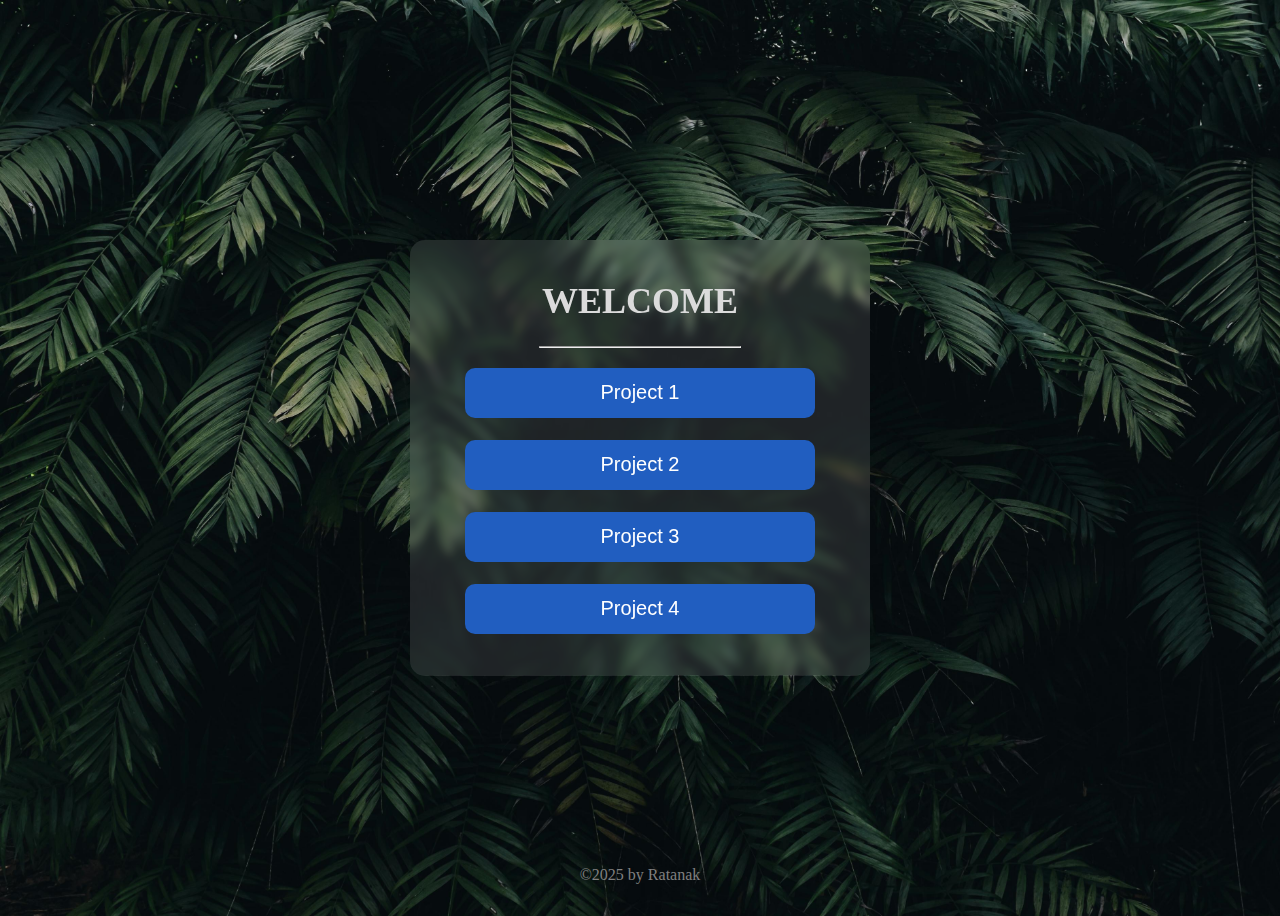
<file: index.html>
<!DOCTYPE html>
<html lang="en">
<head>
  <meta charset="UTF-8">
  <meta name="viewport" content="width=device-width, initial-scale=1.0">
  <link rel="stylesheet" href="css/style.css">
  <title>Welcome</title>
</head>
<body>
  <div class="contain">
    <div class="welcome">
      <h1>WELCOME</h1>
      <hr>
    </div>
    <a href="myProject/project-1.html" target="_blank">
      <button>Project 1</button>
    </a>
    <a href="myProject/project-2.html" target="_blank">
      <button>Project 2</button>
    </a>
    <a href="myProject/project-3.html" target="_blank">
      <button>Project 3</button>
    </a>
    <a href="myProject/project-4.html" target="_blank">
      <button>Project 4</button>
    </a>
  </div>
  <footer>
    <p>&copy;2025 by Ratanak</p>
  </footer>
</body>
</html>
</file>
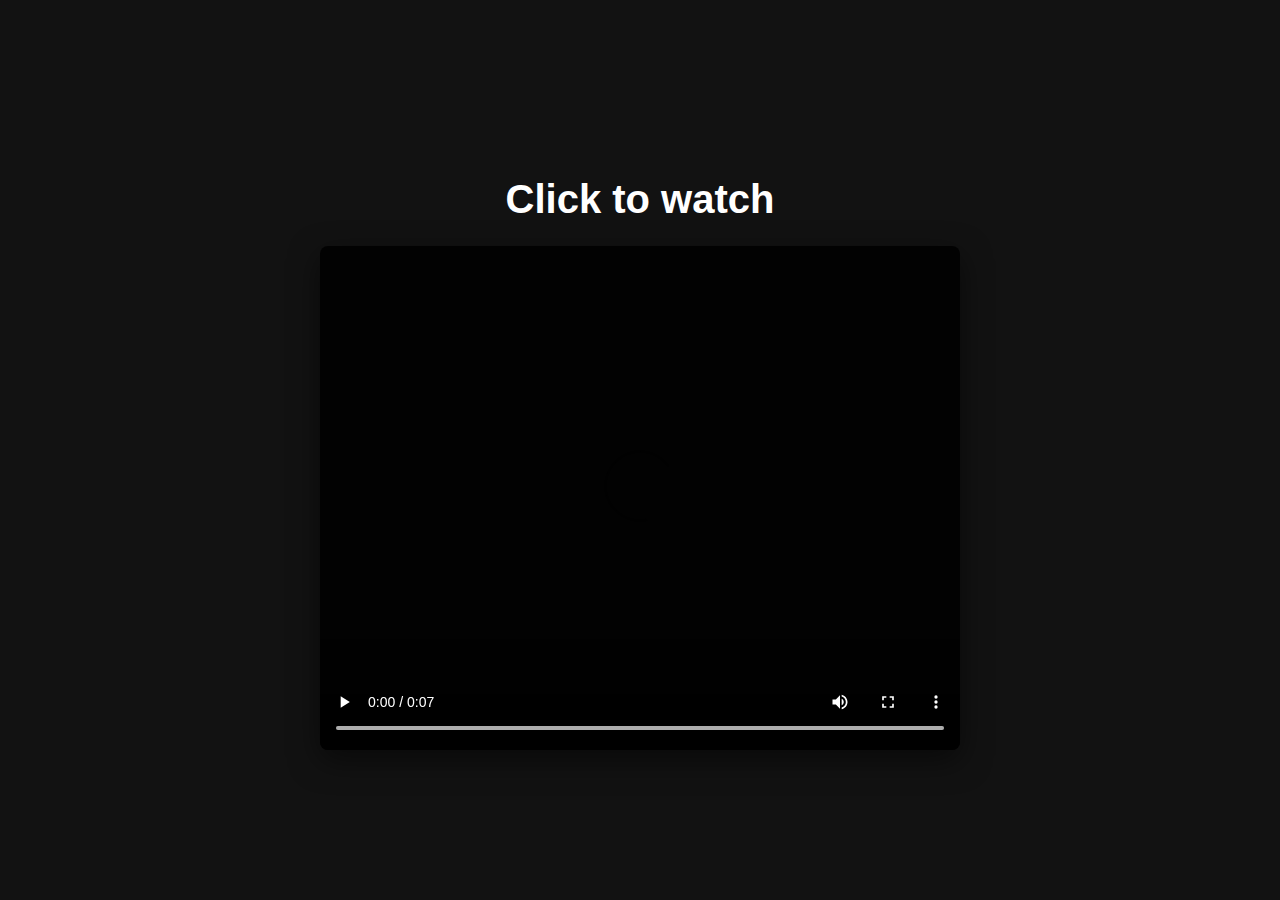
<file: meme/index.html>
<!DOCTYPE html>
<html lang="en">
<head>
    <meta charset="UTF-8">
    <meta name="viewport" content="width=device-width, initial-scale=1.0">
    <title>Hasha!</title>
    <style>
        body {
            background-color: #121212;
            color: #ffffff;
            font-family: -apple-system, BlinkMacSystemFont, "Segoe UI", Roboto, Helvetica, Arial, sans-serif;
            display: flex;
            flex-direction: column;
            justify-content: center;
            align-items: center;
            height: 100vh;
            margin: 0;
            text-align: center;
            overflow: hidden;
        }

        h1 {
            margin-bottom: 24px;
            font-size: 2.5rem;
        }

        .video-container {
            position: relative;
            width: 70vw; /* Reduced from 90vw */
            max-width: 640px; /* Reduced from 880px */
            /* 16:9 aspect ratio */
            padding-top: 39.375%; /* (9 / 16 * 100) * 0.7 to maintain aspect ratio */
            height: 0;
            border-radius: 8px;
            overflow: hidden;
            box-shadow: 0 10px 30px rgba(0, 0, 0, 0.5);
        }

        .video-container iframe,
        .video-container video {
            position: absolute;
            top: 0;
            left: 0;
            width: 100%;
            height: 100%;
            border: 0;
            object-fit: cover; /* Ensures the video covers the container */
        }
    </style>
</head>
<body>
    <h1>Click to watch</h1>
    <div class="video-container">
        <video loop playsinline controls>
            <source src="rickroll.mp4" type="video/mp4">
            Your browser does not support the video tag.
        </video>
    </div>
</body>
</html>
</file>
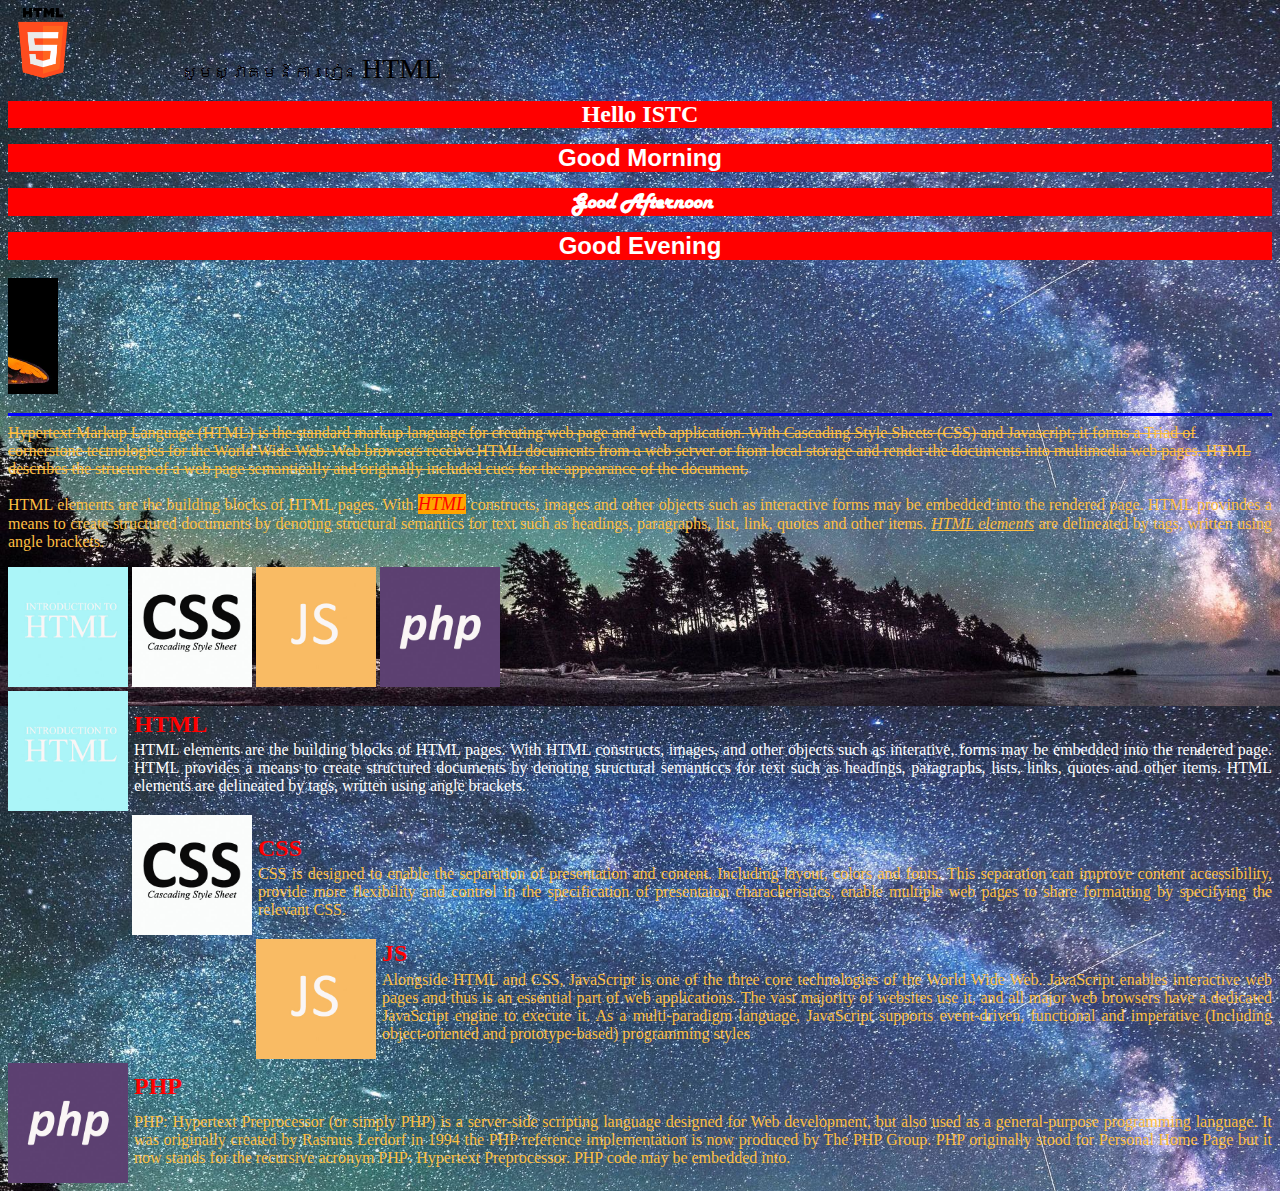
<file: myProject/project-1.html>
<!DOCTYPE html>
<html>
    <head>
        <meta charset="UTF-8">
        <meta name="viewport" content="width=device-width, initial-scale=1.0">
        <title>My Web Page</title>
        <style>
            body {
                background-image: url("../images/background.jpg");
                background-size: contain;
                background-repeat: repeat-y;
            }
            .km {
                padding-left: 100px;
            }
            .en {
                font-size: 28px;
            }
            h1 {
                background-color: red;
                color: white;
                text-align: center;
                font-size: 24px;
            }
            h1.hello-istc {
                font-family: 'Times New Roman', Times, serif;
            }
            h1.good-morning {
                font-family: 'Gill Sans', 'Gill Sans MT', Calibri, 'Trebuchet MS', sans-serif;
            }
            h1.good-afternoon {
                font-family: 'harlenkin';
            }
            h1.good-evening {
                font-family: 'Arial Narrow', sans-serif;
            }
            @font-face {
                font-family: 'harlenkin';
                src: url(../Font/Harlekin-Regular.otf);
            }
            video {
                width: 120px;
                height: 120px;
            }
            mark {
                color: red;
                font-size: 18px;
                font-style: italic;
                background-color: orange;
            }
            s, p {
                color: rgb(254, 191, 65);
            }
            p {
                text-align: justify;
            }
            img.logo1 {
                width: 120px;
                height: 120px;
            }
            img.html-info {
                width: 120px;
                height: 120px;
            }
            .html-info {
                display: flex;
            }
            .html-info1 {
                display: flex;
                justify-content: center;
                flex-direction: column;
            }
            .html-info1 p {
                color: white;
                margin-top: 0px;
                margin-left: 6px;
            }
            .html-info1 h2 {
                color: red;
                margin-bottom: 3px;
                margin-left: 6px;
            }
            .css-info {
                display: flex;
                margin-top: 4px;
                padding-left: 124px;
            }
            .css-info1 {
                display: flex;
                justify-content: center;
                flex-direction: column;
            }
            .css-info1 p {
                margin-top: 0px;
                margin-left: 6px;
            }
            .css-info1 h2 {
                color: red;
                margin-bottom: 3px;
                margin-left: 6px;
            }
            .js-info {
                display: flex;
                margin-top: 4px;
                padding-left: 248px;;
            }
            .js-info1 {
                display: flex;
                justify-content: center;
                flex-direction: column;
            }
            .js-info1 p {
                margin-top: auto;
                margin-left: 6px;
            }
            .js-info1 h2 {
                color: red;
                margin-top: auto;
                margin-bottom: 3px;
                margin-left: 6px;
            }
            .php-info {
                display: flex;
                margin-top: 4px;
            }
            .php-info1 {
                display: flex;
                justify-content: center;
                flex-direction: column;
            }
            .php-info1 p {
                margin-top: auto;
                margin-left: 6px;;
            }
            .php-info1 h2 {
                color: red;
                margin-top: auto;
                margin-bottom: 3px;
                margin-left: 6px;
            }
        </style>
    </head>
    <body>
        <img width="70px" height="70px" src="../images/html-5.png" alt="html-5">
        <span class="km">សូមស្វាគមន៍ការរៀន </span>
        <span class="en">HTML</span>

        <h1 class="hello-istc">Hello ISTC</h1>
        <h1 class="good-morning">Good Morning</h1>
        <h1 class="good-afternoon">Good Afternoon</h1>
        <h1 class="good-evening">Good Evening</h1>
        <marquee direction="right">
            <span>
                <mark>
                    Monday 1<sup>th</sup>
                </mark>
                <video muted autoplay loop>
                    <source src="../video/butterfly.mp4" type="video/mp4">
                </video>
            </span>
        </marquee>
        <hr color="blue" size="3px">
        <s>Hypertext Markup Language (HTML) is the standard markup language for creating web page and web application. With Cascading Style Sheets (CSS) and Javascript, it forms a Triad of cornerstone tectnologies for the World Wide Web. Web browsers receive HTML documents from a web server or from local storage and render the documents into multimedia web pages. HTML describes the structure of a web page semantically and originally included cues for the appearance of the document.</s>
        <p>HTML elements are the building blocks of HTML pages. With <mark>HTML</mark> constructs, images and other objects such as interactive forms may be embedded into the rendered page. HTML provindes a means to create structured documents by denoting structural semantics for text such as headings, paragraphs, list, link, quotes and other items. <i><u>HTML elements</u></i> are delineated by tags, written using angle brackets.</p>
        <span>
            <img class="logo1" src="../images/HTML.jpg" alt="html.jpg">
            <img class="logo1" src="../images/CSS.jpg" alt="css.jpg">
            <img class="logo1" src="../images/JS.jpg" alt="js.jpg">
            <img class="logo1" src="../images/PHP.jpg" alt="php.jpg">
        </span>
        <div class="html-info">
            <img class="html-info" src="../images/HTML.jpg" alt="html.jpg">
            <div class="html-info1">
                <h2>HTML</h2>
                <p>HTML elements are the building blocks of HTML pages. With HTML constructs, images, and other objects such as interative, forms may be embedded into the rendered page. HTML provides a means to create structured documents by denoting structural semanticcs for text such as headings, paragraphs, lists, links, quotes and other items. HTML elements are delineated by tags, written using angle brackets.</p>
            </div>
        </div>
        <div class="css-info">
            <img class="logo1" src="../images/CSS.jpg" alt="css.jpg">
            <div class="css-info1">
                <h2>CSS</h2>
                <p>CSS is designed to enable the separation of presentation and content. Including layout, colors and fonts. This separation can improve content accessibility, provide more flexibility and control in the specification of presentaion characheristics, enable multiple web pages to share formatting by specifying the relevant CSS.</p>
            </div>
        </div>
        <div class="js-info">
            <img class="logo1" src="../images/JS.jpg" alt="js.jpg">
            <div class="js-info1">
                <h2>JS</h2>
                <p>Alongside HTML and CSS, JavaScript is one of the three core technologies of the World Wide Web. JavaScript enables interactive web pages and thus is an essential part of web applications. The vast majority of websites use it, and all major web browsers have a dedicated JavaScript engine to execute it. As a multi-paradigm language, JavaScript supports event-driven, functional and imperative (Including object-oriented and prototype-based) programming styles</p>
            </div>
        </div>
        <div class="php-info">
            <img class="logo1" src="../images/PHP.jpg" alt="php.jpg">
            <div class="php-info1">
                <h2>PHP</h2>
                <p>PHP: Hypertext Preprocessor (or simply PHP) is a server-side scripting language designed for Web development, but also used as a general-purpose programming language. It was originally created by Rasmus Lerdorf in 1994 the PHP reference implementation is now produced by The PHP Group. PHP originally stood for Personal Home Page but it now stands for the recursive acronym PHP: Hypertext Preprocessor. PHP code may be embedded into.</p>
            </div>
        </div>
    </body>
</html>
</file>
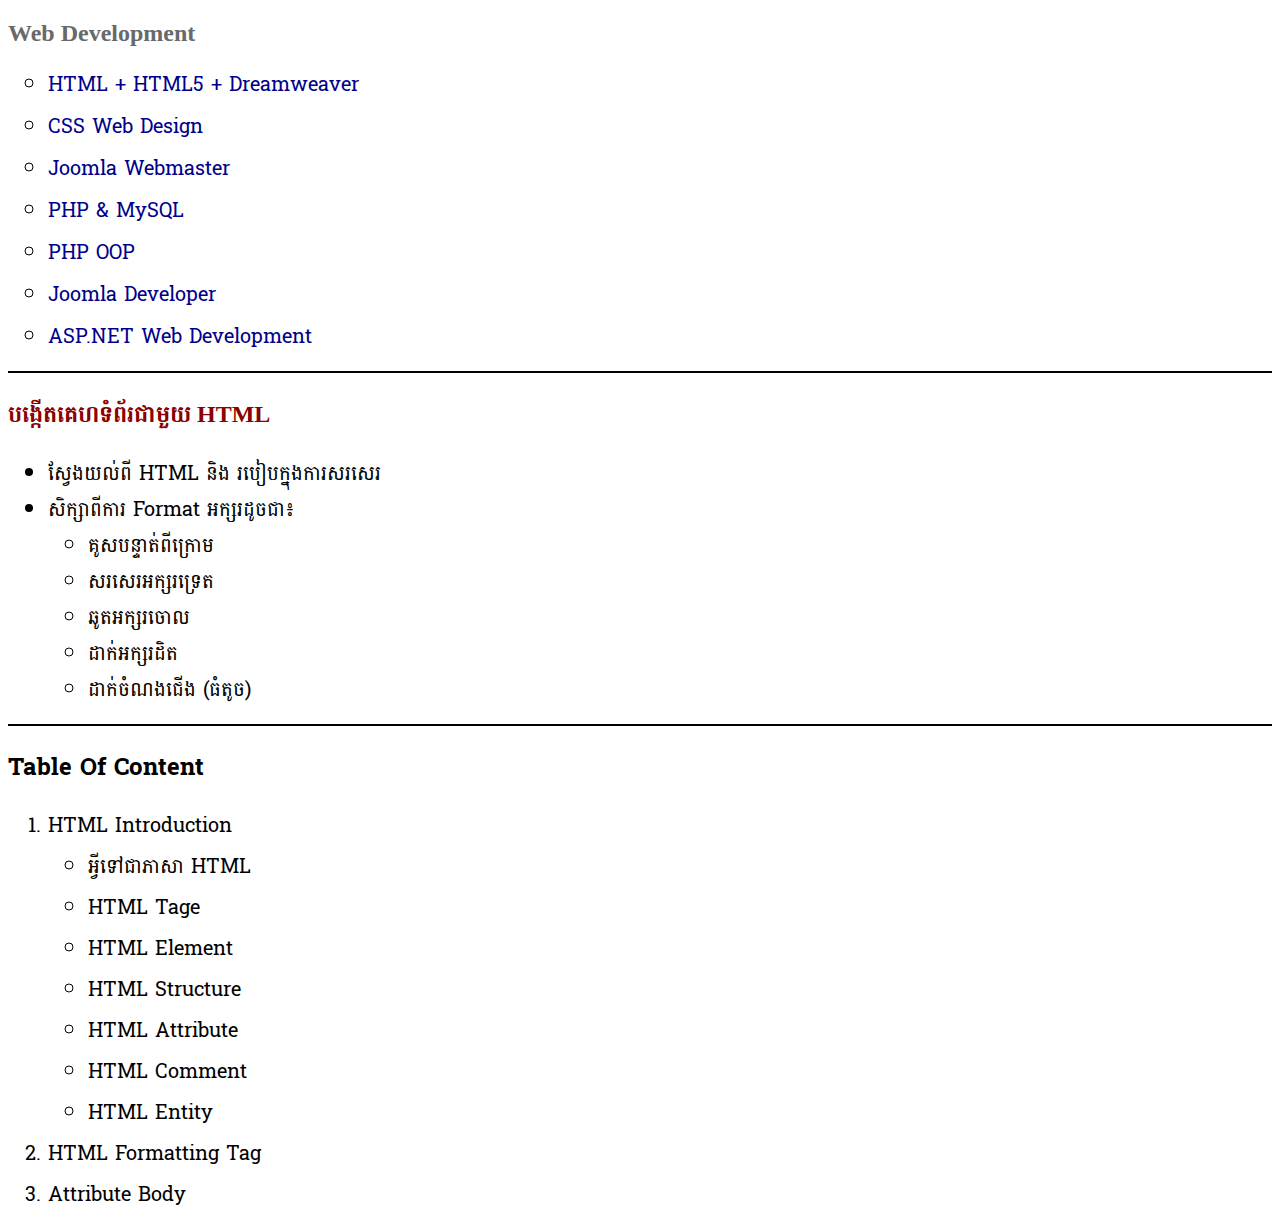
<file: myProject/project-2.html>
<!DOCTYPE html>
<html>
  <head>
    <title>Welcome</title>
    <link rel="preconnect" href="https://fonts.googleapis.com">
<link rel="preconnect" href="https://fonts.gstatic.com" crossorigin>
<link href="https://fonts.googleapis.com/css2?family=Battambang:wght@100;300;400;700;900&display=swap" rel="stylesheet">
    <style>
      h2{
        font-size: 24px;
      }
      li{
        font-size: 20px;
      }
      hr{
        border: 1px solid black;
      }
      .section-1 h2{
        color: dimgray;
      }
      .section-1 li{
        color: darkblue;
        margin-top: 6px;
      }
      .section-1 li::marker{
        color: black;
      }

      .section-2 h2{
        color: darkred;
        font-family: 'Times New Roman','Battambang', cursive;
      }
      .section-2 li{
        font-family: 'Battambang', cursive;
      }

      .section-3 h2, li{
        font-family: 'Battambang', cursive;
      }
      .section-3 li{
        margin-top: 5px;
      }
    </style>
  </head>
  <body>
    <div class="section-1">
      <h2>Web Development</h2>
      <ul type="circle">
        <li>HTML + HTML5 + Dreamweaver</li>
        <li>CSS Web Design</li>
        <li>Joomla Webmaster</li>
        <li>PHP & MySQL</li>
        <li>PHP OOP</li>
        <li>Joomla Developer</li>
        <li>ASP.NET Web Development</li>
      </ul>
    </div>
    <div class="section-2">
      <hr>
      <h2>បង្កើតគេហទំព័រជាមួយ HTML</h2>
      <ul>
        <li>ស្វែងយល់ពី HTML និង របៀបក្នុងការសរសេរ</li>
        <li>សិក្សាពីការ Format អក្សរដូចជា៖</li>
        <ul type="circle">
          <li>គូសបន្ទាត់ពីក្រោម</li>
          <li>សរសេរអក្សរទ្រេត</li>
          <li>ឆូតអក្សរចោល</li>
          <li>ដាក់អក្សរដិត</li>
          <li>ដាក់ចំណងជើង (ធំតូច)</li>
        </ul>
      </ul>
    </div>
    <hr>
    <div class="section-3">
      <h2>Table Of Content</h2>
      <ol>
        <li>HTML Introduction</li>
        <ul>
          <li>អ្វីទៅជាភាសា HTML</li>
          <li>HTML Tage</li>
          <li>HTML Element</li>
          <li>HTML Structure</li>
          <li>HTML Attribute</li>
          <li>HTML Comment</li>
          <li>HTML Entity</li>
        </ul>
        <li>HTML Formatting Tag</li>
        <li>Attribute Body</li>
      </ol>
    </div>
  </body>
</html>
</file>
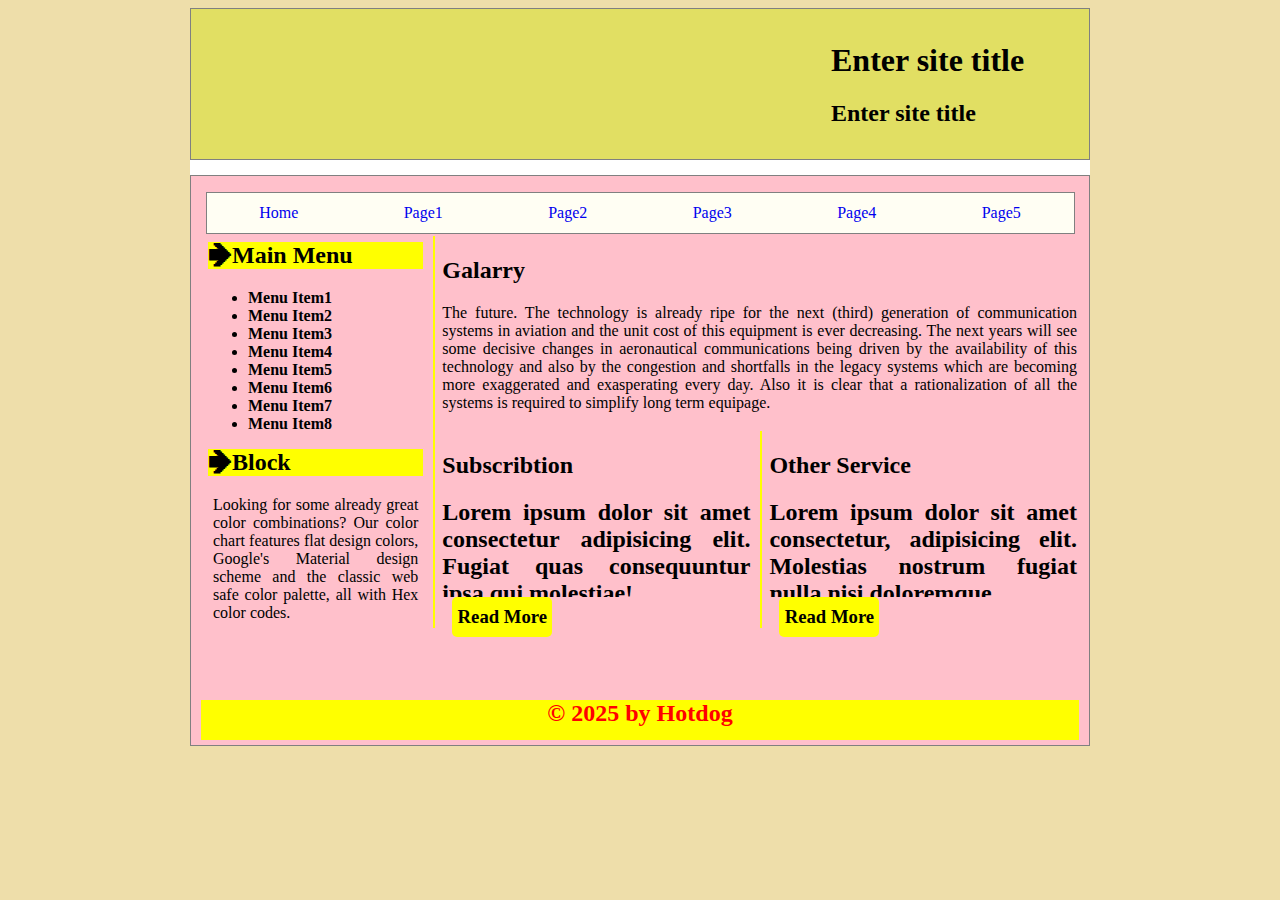
<file: myProject/project-3.html>
<!DOCTYPE html>
<html lang="en">
<head>
  <meta charset="UTF-8">
  <meta name="viewport" content="width=device-width, initial-scale=1.0">
  <link rel="stylesheet" href="../css/project-3.css">
  <title>Project-3</title>
</head>
<body>
  <div class="main-body">
    <div class="heads">
      <h1>Enter site title</h1>
      <h2>Enter site title</h2>
    </div>
    <div class="hr"></div>
    <div class="bodys">
      <div class="nav-bar">
        <ul type="none">
          <li><a href="#">Home</a></li>
          <li><a href="#">Page1</a></li>
          <li><a href="#">Page2</a></li>
          <li><a href="#">Page3</a></li>
          <li><a href="#">Page4</a></li>
          <li><a href="#">Page5</a></li>
        </ul>
      </div>
      <div class="content">
        <table>
          <tr>
            <th rowspan="2" class="left">
              <h2>&#129154;Main Menu</h2>
              <ul>
                <li>Menu Item1</li>
                <li>Menu Item2</li>
                <li>Menu Item3</li>
                <li>Menu Item4</li>
                <li>Menu Item5</li>
                <li>Menu Item6</li>
                <li>Menu Item7</li>
                <li>Menu Item8</li>
              </ul>
              <h2>&#129154;Block</h2>
              <p>Looking for some already great color combinations? Our color chart features flat design colors, Google's Material design scheme and the classic web safe color palette, all with Hex color codes.</p>
            </th>
            <th colspan="2" class="right">
              <h2 class="right">Galarry</h2>
              <p>The future. The technology is already ripe for the next (third) generation of communication systems in aviation and the unit cost of this equipment is ever decreasing. The next years will see some decisive changes in aeronautical communications being driven by the availability of this technology and also by the congestion and shortfalls in the legacy systems which are becoming more exaggerated and exasperating every day. Also it is clear that a rationalization of all the systems is required to simplify long term equipage.</p>
            </th>
          </tr>
          <tr class="paragraph">
            <td class="left">
              <h2>Subscribtion</h2>
              <h2>Lorem ipsum dolor sit amet consectetur adipisicing elit. Fugiat quas consequuntur ipsa qui molestiae!</h2>
              <div class="td-left">
                <h3>Read More</h3>
              </div>
            </td>
            <td class="right">
              <h2>Other Service</h2>
              <h2>Lorem ipsum dolor sit amet consectetur, adipisicing elit. Molestias nostrum fugiat nulla nisi doloremque.</h2>
              <div class="td-right">
                <h3>Read More</h3>
              </div>
            </td>
          </tr>
        </table>
      </div>
      <center><h2 class="copy">&copy; 2025 by Hotdog</h2></center>
    </div>
  </div>
</body>
</html>
</file>
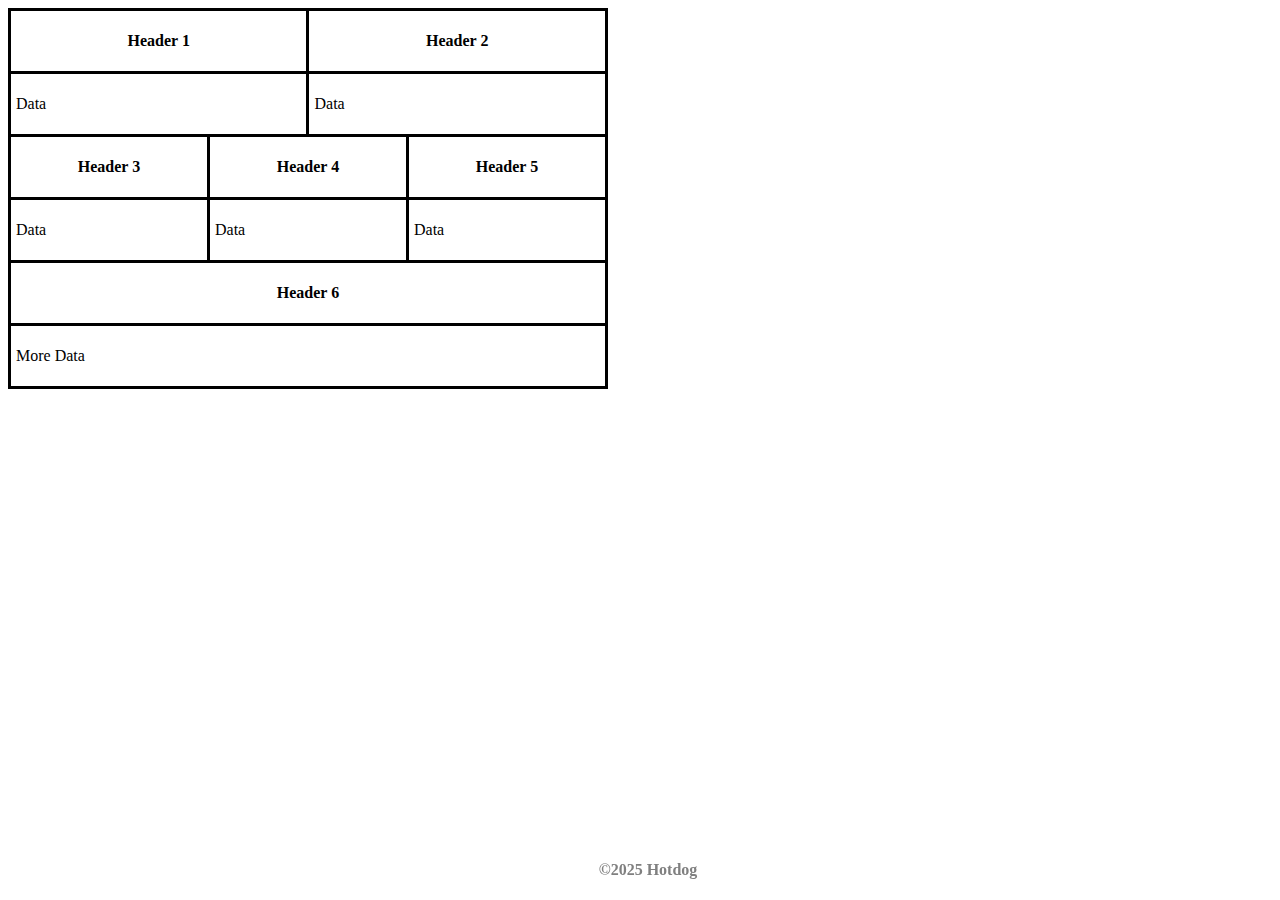
<file: myProject/project-4.html>
<!DOCTYPE html>
<html lang="en">
<head>
  <meta charset="UTF-8">
  <meta name="viewport" content="width=device-width, initial-scale=1.0">
  <link rel="stylesheet" href="../css/project-4.css">
  <title>Project-4</title>
</head>
<body>
  <table>
    <tr class="header">
      <td colspan="3">Header 1</td>
      <td colspan="3">Header 2</td>
    </tr>
    <tr>
      <td colspan="3">Data</td>
      <td colspan="3">Data</td>
    </tr>
    <tr class="header">
      <td colspan="2">Header 3</td>
      <td colspan="2">Header 4</td>
      <td colspan="2">Header 5</td>
    </tr>
    <tr>
      <td colspan="2">Data</td>
      <td colspan="2">Data</td>
      <td colspan="2">Data</td>
    </tr>
    <tr class="header">
      <td colspan="6">Header 6</td>
    </tr>
    <tr>
      <td colspan="6">More Data</td>
    </tr>
  </table>
  <footer>
    <center>
      <h4>
        &copy;2025 Hotdog
      </h4>
    </center>
  </footer>
</body>
</html>
</file>
<file: css/style.css>
body{
  background-image: url("../images/background1.jpg");
  display: flex;
  flex-direction: column;
  justify-content: center;
  align-items: center;
  align-content: center;
  background-size: cover;
  min-height: 100vh;
}
.contain{
  width: 460px;
  background-color: rgba(255, 255, 255, 0.1);
  backdrop-filter: blur(5px);
  border-radius: 15px;
  display: flex;
  flex-direction: column;
  align-items: center;
  padding-bottom: 20px;
}
.welcome{
  width: 100%;
  text-align: center;
  margin-top: 15px;
  margin-bottom: 15px;
  text-align: center;
}
.welcome h1{
  color: rgb(219, 219, 219);
  font-size: 36px;
}
.contain a{
  margin-bottom: 22px;
}
.contain a button{
  width: 350px;
  height: 50px;
  border: none;
  color: white;
  font-size: 20px;
  border-radius: 10px;
  background-color: rgb(33, 94, 192);
}
.contain a button:hover{
  background-color: rgb(42, 105, 207);
  cursor: pointer;
}
.welcome hr{
  width: 200px;
  margin-top: 5px;
  margin-bottom: 5px;
}
footer{
  position: absolute;
  bottom: 0px;
}
footer p{
  color: gray;
}
</file>
<file: css/project-3.css>
body{
  display: flex;
  flex-direction: column;
  align-items: center;
  background-color: rgb(238, 222, 170)
}
.main-body{
  width: 900px;
  background-color: pink;
  margin-bottom: 50px;
}
.heads {
  height: 150px;
  align-content: center;
  background-color: rgb(225, 223, 99);
  border: 1px solid gray;
}
.heads h1,
.heads h2{
  padding-left: 640px;
}
.hr{
  height: 15px;
  background-color: white;
}
.nav-bar ul{
  display: flex;
  justify-content: center;
  padding: 0%;
  border: 1px solid gray;
  margin-left: 14.5px;
  margin-right: 14.5px;
  margin-bottom: 0px;
}
.nav-bar ul li{
  width: 145px;
  height: 40px;
  background-color: rgb(255, 254, 243);
  display: flex;
  align-items: center;
  justify-content: center;
}
.nav-bar ul li:hover{
  background-color: rgb(213, 229, 243);
}
.nav-bar ul li a{
  text-decoration: none;
}
.bodys{
  border: 1px solid gray;
}
.content table tr th.left{
  padding-left: 15px;
  padding-right: 10px;
  text-align: justify;
  width: 220px;
  border-right: 2px solid yellow;
  vertical-align: top;
  margin: 0%;
}
.content table tr th.left h2{
  margin-top: 5px;
  background-color: yellow;
}
.content table tr th.left p{
  margin: 0px;
  margin-left: 5px;
  margin-right: 5px;
  font-weight: normal;
}
.content table tr th.right{
  padding-left: 5px;
  padding-right: 10px;
  vertical-align: top;
  text-align: justify;
}
.content table tr th.right p{
  font-weight: normal;
}
tr.paragraph td.left,
tr.paragraph td.right{
  width: 315px;
  vertical-align: top;
  text-align: justify;
}
tr.paragraph td{
  padding-left: 5px;
  padding-right: 10px;
}
td.left {
  border-right: 2px solid yellow;
}
td.left, td.right{
  position: relative;
}
.td-left, .td-right{
  position: absolute;
}
.td-left, .td-right{
  padding: 0%;
  display: flex;
  width: 95%;
  height: 40px;
  background-color: pink;
  align-items: flex-start;
  bottom: -9px;
}
.td-left h3,
.td-right h3{
  background-color: yellow;
  margin-top: 0%;
  margin-left: 10px;
  width: 100px;
  height: 40px;
  border-radius: 5px;
  text-align: center;
  align-content: center;
}
h2.copy{
  margin-top: 70px;
  margin-bottom: 5px;
  margin-left: 10px;
  margin-right: 10px;
  color: rgb(255, 0, 0);
  background-color: yellow;
  height: 40px;
}
</file>
<file: css/project-4.css>
/* project-4.css */

table {
  width: 600px;
  border-collapse: collapse; /* បង្រួមព្រំដែនដើម្បីកុំឱ្យមានចន្លោះរវាង cells */
}

th, td {
  border: 3px solid black;
}
td{
  height: 50px;
  padding: 5px;
}
tr.header{
  text-align: center;
  font-weight: bold;
}
footer{
  bottom: 0px;
  position: fixed;
  width: 100%;
  text-align: center;
}
h4{
  color: gray;
}
</file>
